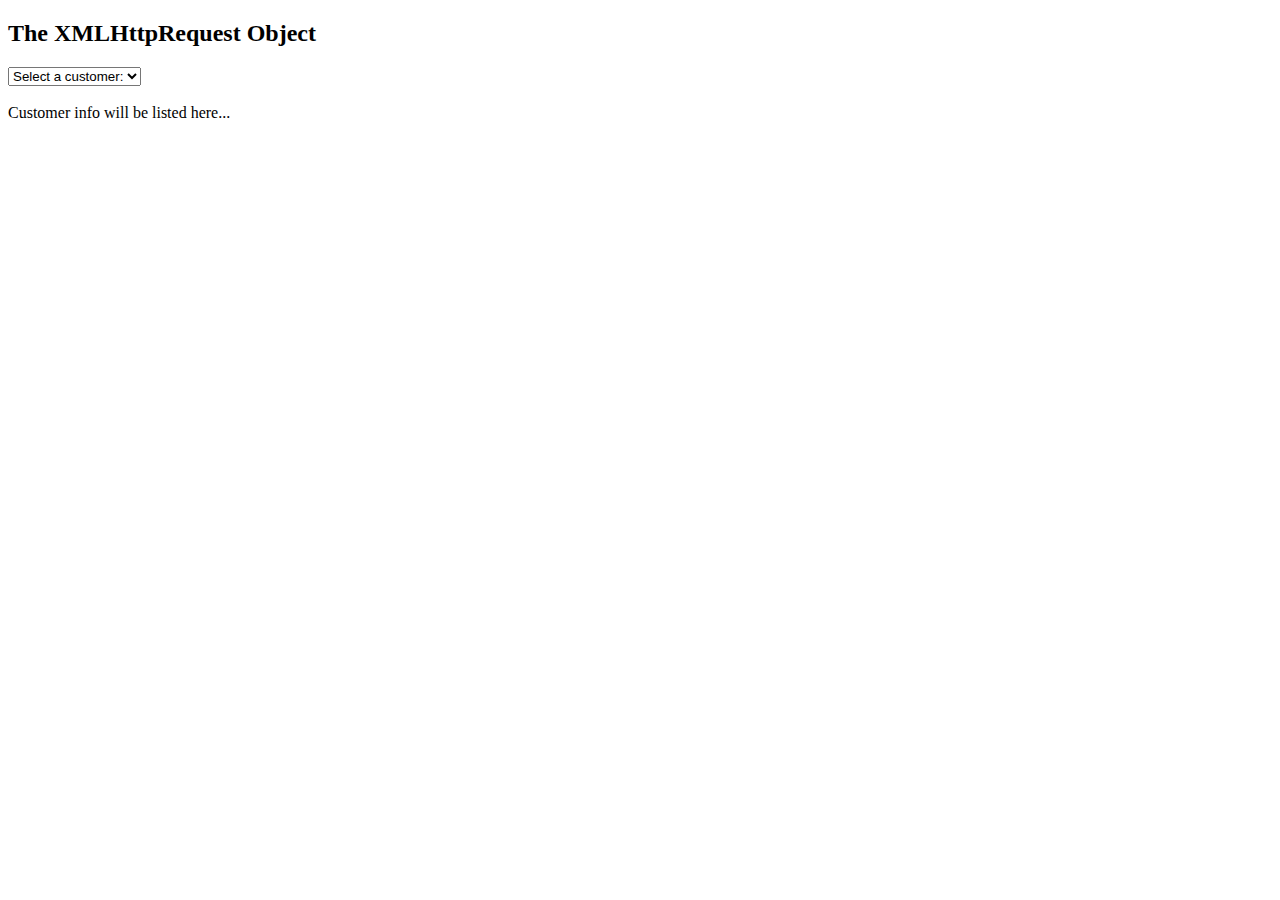
<file: about.html>
<!DOCTYPE html>
<html>
<style>
table,th,td {
  border : 1px solid black;
  border-collapse: collapse;
}
th,td {
  padding: 5px;
}
</style>
<body>

<h2>The XMLHttpRequest Object</h2>

<form action=""> 
  <select name="customers" onchange="showCustomer(this.value)">
    <option value="">Select a customer:</option>
    <option value="ALFKI">Alfreds Futterkiste</option>
    <option value="NORTS ">North/South</option>
    <option value="WOLZA">Wolski Zajazd</option>
  </select>
</form>
<br>
<div id="txtHint">Customer info will be listed here...</div>

<script>
function showCustomer(str) {
  var xhttp;  
  if (str == "") {
    document.getElementById("txtHint").innerHTML = "";
    return;
  }
  xhttp = new XMLHttpRequest();
  xhttp.onreadystatechange = function() {
    if (this.readyState == 4 && this.status == 200) {
      document.getElementById("txtHint").innerHTML = this.responseText;
    }
  };
  xhttp.open("GET", "getcustomer.php?q="+str, true);
  xhttp.send();
}
</script>
</body>
</html>
</file>
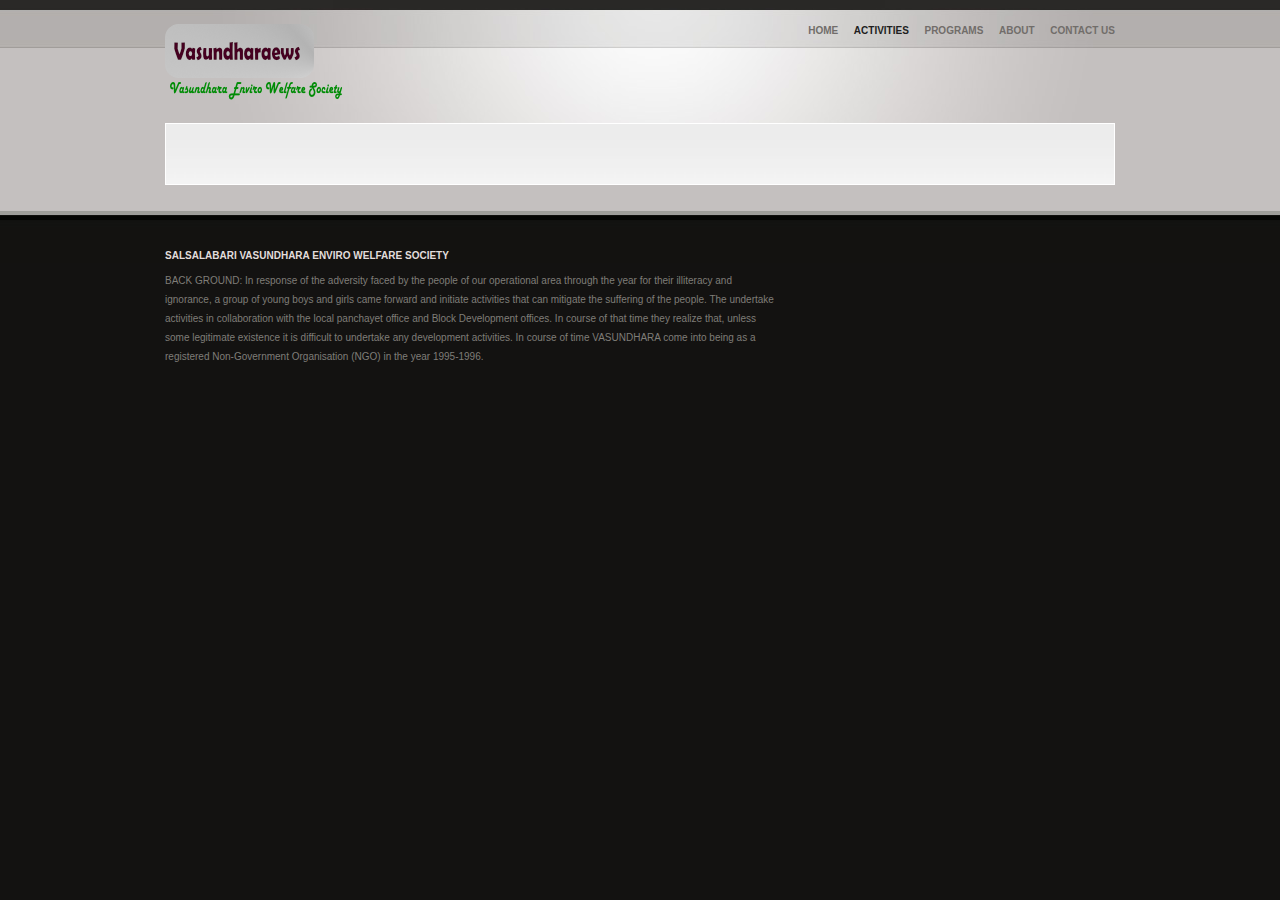
<file: activity.html>
<!DOCTYPE html PUBLIC "-//W3C//DTD XHTML 1.0 Strict//EN" "http://www.w3.org/TR/xhtml1/DTD/xhtml1-strict.dtd">
<html xmlns="http://www.w3.org/1999/xhtml">
  <head>
    <meta http-equiv="content-type" content="application/xhtml+xml; charset=UTF-8" />
    <title>Vasundharaews</title>
    <link href="style.css" rel="stylesheet" type="text/css" />
    <link href="images/favicon.ico" rel="shortcut icon" />
  </head>
  <body>
    <div id="main">
      <div class="container">
        <div id="header">
          <ul id="menu">
            <li><a href="index.html">Home</a></li>  
            <li><a class="active" href="activity.html">Activities</a></li>
            <li><a href="program.html">Programs</a></li>
            <li><a href="about.html">About</a></li>
            <li><a href="contact.html">Contact Us</a></li>
          </ul>
          <div id="logo">
            <h1>Vasundharaews</h1>
            <small>Vasundhara Enviro Welfare Society</small> </div>
        </div>

          <div class="block_inside">
              
                       <!-- www.123formbuilder.com script begins here --><script type="text/javascript" defer src="//www.123formbuilder.com/embed/5271356.js" data-role="form" data-default-width="650px"></script><!-- www.123formbuilder.com script ends here -->   
              
          </div>

          </div>
            </div>
        </div>
      </div>
    </div>
    <div id="footer">
      <div class="container">
        <div class="footer_column long">
          <h3>SALSALABARI VASUNDHARA ENVIRO WELFARE SOCIETY</h3>
          <p>BACK GROUND: In response of the adversity faced by the people of
            our operational area through the year for their illiteracy and
            ignorance, a group of young boys and girls came forward and initiate
            activities that can mitigate the suffering of the people. The
            undertake activities in collaboration with the local panchayet
            office and Block Development offices. In course of that time they
            realize that, unless some legitimate existence it is difficult to
            undertake any development activities. In course of time VASUNDHARA
            come into being as a registered Non-Government Organisation (NGO) in
            the year 1995-1996. </p>
        </div>
        <div class="footer_column">
          <h3></h3>
          <ul>
            <li><a href=""></a><br />
            </li>
            <li><a href=""></a><br />
            </li>
            <li><a href=""></a><br />
            </li>
            <li><a href=""></a><br />
            </li>
            <li><a href=""></a><br />
            </li>
          </ul>
        </div>
        <div class="footer_column">
          <h3></h3>
          <ul>
            <li><a href=""></a><br />
            </li>
            <li><a href=""></a><br />
            </li>
          </ul>
        </div>
      </div>
    </div>
  </body>
</html>
</file>
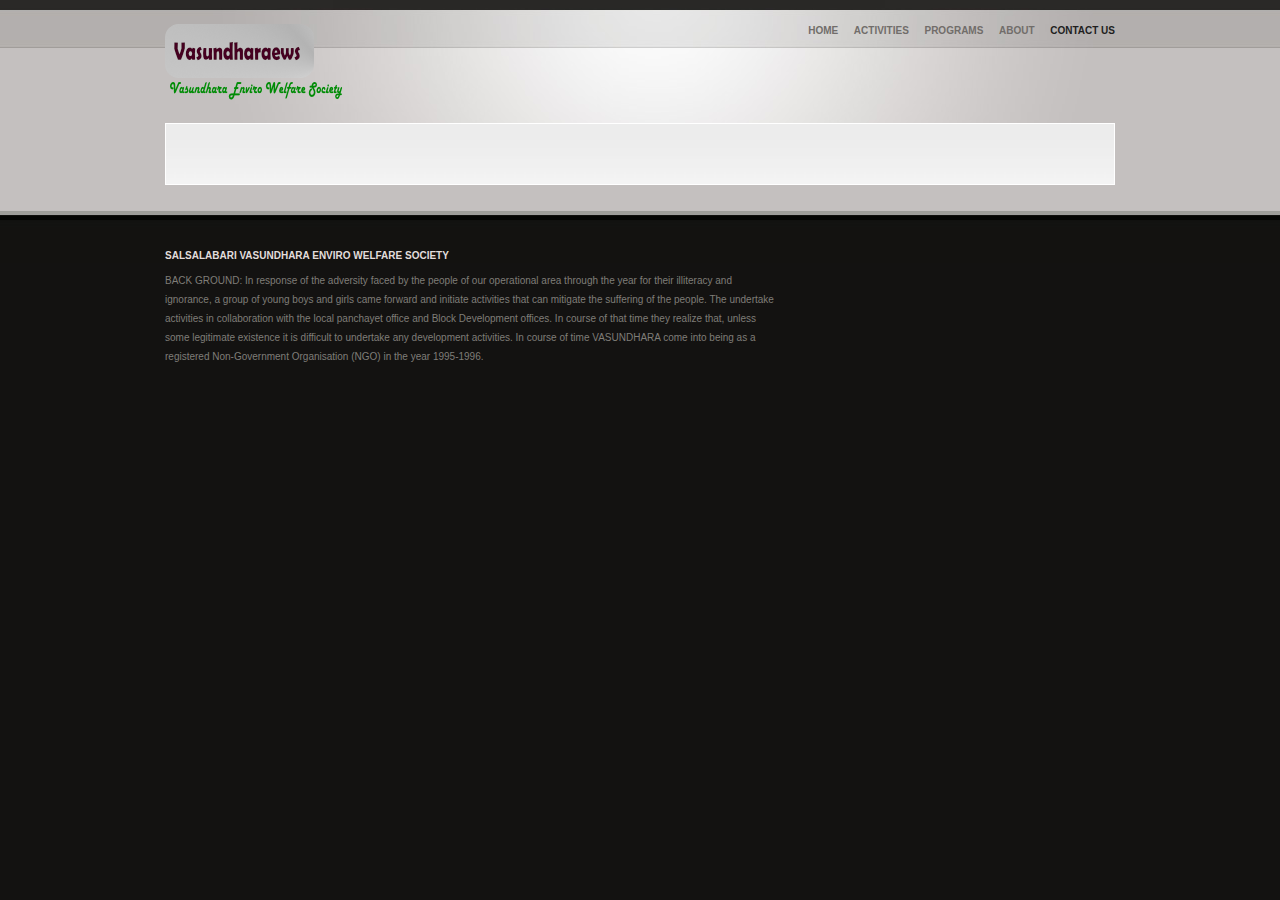
<file: contact.html>
<!DOCTYPE html PUBLIC "-//W3C//DTD XHTML 1.0 Strict//EN" "http://www.w3.org/TR/xhtml1/DTD/xhtml1-strict.dtd">
<html xmlns="http://www.w3.org/1999/xhtml">
  <head>
    <meta http-equiv="content-type" content="application/xhtml+xml; charset=UTF-8" />
    <title>Vasundharaews</title>
    <link href="style.css" rel="stylesheet" type="text/css" />
    <link href="images/favicon.ico" rel="shortcut icon" />
  </head>
  <body>
    <div id="main">
      <div class="container">
        <div id="header">
          <ul id="menu">
            <li><a href="index.html">Home</a></li>  
            <li><a href="activity.html">Activities</a></li>
            <li><a href="program.html">Programs</a></li>
            <li><a href="about.html">About</a></li>
            <li><a class="active" href="contact.html">Contact Us</a></li>
          </ul>
          <div id="logo">
            <h1>Vasundharaews</h1>
            <small>Vasundhara Enviro Welfare Society</small> </div>
        </div>

          <div class="block_inside">
              
                       <!-- www.123formbuilder.com script begins here --><script type="text/javascript" defer src="//www.123formbuilder.com/embed/5271356.js" data-role="form" data-default-width="650px"></script><!-- www.123formbuilder.com script ends here -->   
              
          </div>

          </div>
            </div>
        </div>
      </div>
    </div>
    <div id="footer">
      <div class="container">
        <div class="footer_column long">
          <h3>SALSALABARI VASUNDHARA ENVIRO WELFARE SOCIETY</h3>
          <p>BACK GROUND: In response of the adversity faced by the people of
            our operational area through the year for their illiteracy and
            ignorance, a group of young boys and girls came forward and initiate
            activities that can mitigate the suffering of the people. The
            undertake activities in collaboration with the local panchayet
            office and Block Development offices. In course of that time they
            realize that, unless some legitimate existence it is difficult to
            undertake any development activities. In course of time VASUNDHARA
            come into being as a registered Non-Government Organisation (NGO) in
            the year 1995-1996. </p>
        </div>
        <div class="footer_column">
          <h3></h3>
          <ul>
            <li><a href=""></a><br />
            </li>
            <li><a href=""></a><br />
            </li>
            <li><a href=""></a><br />
            </li>
            <li><a href=""></a><br />
            </li>
            <li><a href=""></a><br />
            </li>
          </ul>
        </div>
        <div class="footer_column">
          <h3></h3>
          <ul>
            <li><a href=""></a><br />
            </li>
            <li><a href=""></a><br />
            </li>
          </ul>
        </div>
      </div>
    </div>
  </body>
</html>
</file>
<file: style.css>
@charset "UTF-8";
/* 
	Background-Styles 
*/

body {
	margin:0px; padding:0px;
	background-color:#131211;
	font-family:Arial, Helvetica, sans-serif;
	color:#7f7d78;
	font-size:13px;
	line-height:19px;
}
#main {
	background:#c4c0be url(images/background_light_slice.jpg) repeat-x;
	padding-bottom:30px;
}
#main .container {
	background-image:url(images/background_light.jpg);
	background-repeat:no-repeat;
}
#footer {
	background-image:url(images/background_footer.jpg);
	background-repeat:repeat-x;
	padding:40px;
	position:relative;
	top:-20px;
	min-height:130px;
}
.container {
	width:950px;
	margin:0 auto;
	position:relative;
}


/* 
	Header-Styles 
*/

#header {
	padding-top:20px;
	padding-bottom:20px;
}
#logo h1, #logo small {
	margin:0px;
	display:block;
	text-indent:-9999px;
}
#logo {
	background-image:url(images/logo.png);
	background-repeat:no-repeat;
	width:194px;
	height:83px;
}
ul#menu {
	margin:0px; padding:0px;
	position:absolute;
	right:0px;
}
ul#menu li {
	display:inline;
	margin-left:12px;
}
ul#menu li a {
	text-decoration:none;
	color:#716d6a;
	font-family:Verdana, Arial, Helvetica, sans-serif;
	font-size:10px;
	font-weight:bold;
	text-transform:uppercase;
}
ul#menu li a.active, ul#menu li a:hover {
	color:#211e1e;
}



/* 
	Block-Styles 
*/

.block {
	border:1px solid #a3a09e;
	background-color:#ffffff;
	margin-bottom:20px;
	position:relative;
}
.ribbon {
	position:absolute;
	top:-3px;
	right:-3px;
}
.block_inside { 
	display:block; 
	border:1px solid #ffffff;
	background: #ffffff url(images/background_block_slice.jpg) repeat-x;	
	padding:30px;
	overflow:auto;
}
.image_block {
	border:1px solid #b5b5b5;
	background-color:#d2d2d2;
	padding:5px 5px 1px 5px;
	float:left;
}
.image_block img {
	border:1px solid #b5b5b5;
}
.text_block {
	float:left;
	width:430px;
	margin-left:30px;
	padding-top:30px;
}

#block_featuredblog .text_block { padding-top:5px }


/*
	Portfolio-Home-Styles
*/

#block_portfolio {
	overflow:auto;
	margin-bottom:20px;
}
#portfolio_items {
	width:615px;
	margin-right:25px;
	float:left;
	min-height:100px;
	padding-top:3px;
}
#text_column {
	float:right;
	width:310px;
}
#text_column img { margin-bottom:20px; position:relative; left:-3px;}

.mini_portfolio_item {
	border:1px solid #a3a09e;
	margin-bottom:10px;
	position:relative;
}
.mini_portfolio_item .block_inside { 
	background:none; background-color:#e2dddc; 
	padding:25px 30px 15px 30px; 
}
.mini_portfolio_item .thumbnail { float:left; margin-right:20px; border:1px solid #979390; }


/*
	Block-Content-Styles
*/

#content_area {
	width:665px;
	float:left;
}
#content_area .block_inside {
	min-height:400px;
}
#sidebar {
	float:left;
	width:281px;
	position:relative;
	left:-1px;
	margin-top:15px;
	background-color:#e2dddc;
	border:1px solid #a3a09e;
}
#sidebar .block_inside {
	background:none;
	background-color:#e2dddc;
}

#sidebar h3 {
	font-size:20px;
	line-height:23px;
}
#sidebar ul { margin:10px 0px 30px 0px; padding:0px; }
#sidebar ul li { list-style:none; margin:0px 0px 5px 0px; padding:0px; }
#sidebar ul li a { color:#7f7d78; }
#sidebar ul li a:hover { color:#0172dd; text-decoration:none; }


#content_area h2 { font-size:32px; line-height:31px; }

#content_area .separator {
	border-top:1px solid #e3e3e3;
	margin-top:40px;
	padding-top:40px;
}


/* 
	Text-Styles   
*/

h2 {
	margin:0px 0px 10px 0px;
	font-size:36px;
	font-family:Helvetica, Arial, Sans-serif;
	color:#000000;
	line-height:39px;
	letter-spacing:-1px;
}
h3 {
	margin:10px 0px 5px 0px;
	font-size:14px;
	line-height:21px;
	font-family:Helvetica, Arial, Sans-serif;
	color:#000000;
}
h4 {
	color:#007de2;
	margin:0px 0px 0px 0px;
}
small {
	color:#595856;
	font-weight:bold;
	font-size:11px;
	display:block;
	margin-bottom:15px;
}
a {
	color:#26689f;
	text-decoration:none;
}
small a {
	color:#007de2;
}
a:hover { text-decoration:underline; }
p { margin: 0px 0px 15px 0px; }

a.button {
	background:#32312f url(images/button_bg.jpg) repeat-x;
	padding:5px 10px 5px 10px;
	color: #ffffff;
	text-decoration: none;
	border:1px solid #32312f;
	text-transform:uppercase;
	font-size:9px;
	line-height:25px;	
}
a.button:hover {
	background:#007de2 url(images/button_bg_o.jpg) repeat-x;
	border-color:#007de2;
}

/*
	Footer-Styles
*/

#footer {
	font-family:Verdana, Arial, Helvetica, sans-serif;
	font-size:10px;
}
.footer_column {
	float:left;
	width:120px;
	margin-right:30px;
}
#footer .long {
	width:610px;
}
#footer h3 {
	color:#e2dddc;
	text-transform:uppercase;
	font-size:10px;
}
.footer_column ul li, .footer_column ul {
	list-style:none;
	margin:0px;
	padding:0px;
}






/* 
	Miscellaneous-Styles   
*/

/* Fix up IE6 PNG Support */
img, #logo { behavior: url(../scripts/iepngfix.htc); }





/*
	Alternate Styles
*/
body#dark {
	background-color:#1e1d1b;
}
body#dark #main {
	background:#292826 url(images/background_dark_slice.jpg) repeat-x;
}
body#dark #main .container {
	background-image:url(images/background_dark.jpg);
}
body#dark #footer {
	background-image:url(images/background_dark_footer.jpg);
}
body#dark ul#menu li a.active, ul#menu li a:hover {
	color:#ffffff;
}
body#dark .block, body#dark .mini_portfolio_item { 
	border-color:#1b1a19; 
}
body#dark #text_column h2#text_title { 
	background-image:url(images/creatif_dark.jpg);
}
</file>
